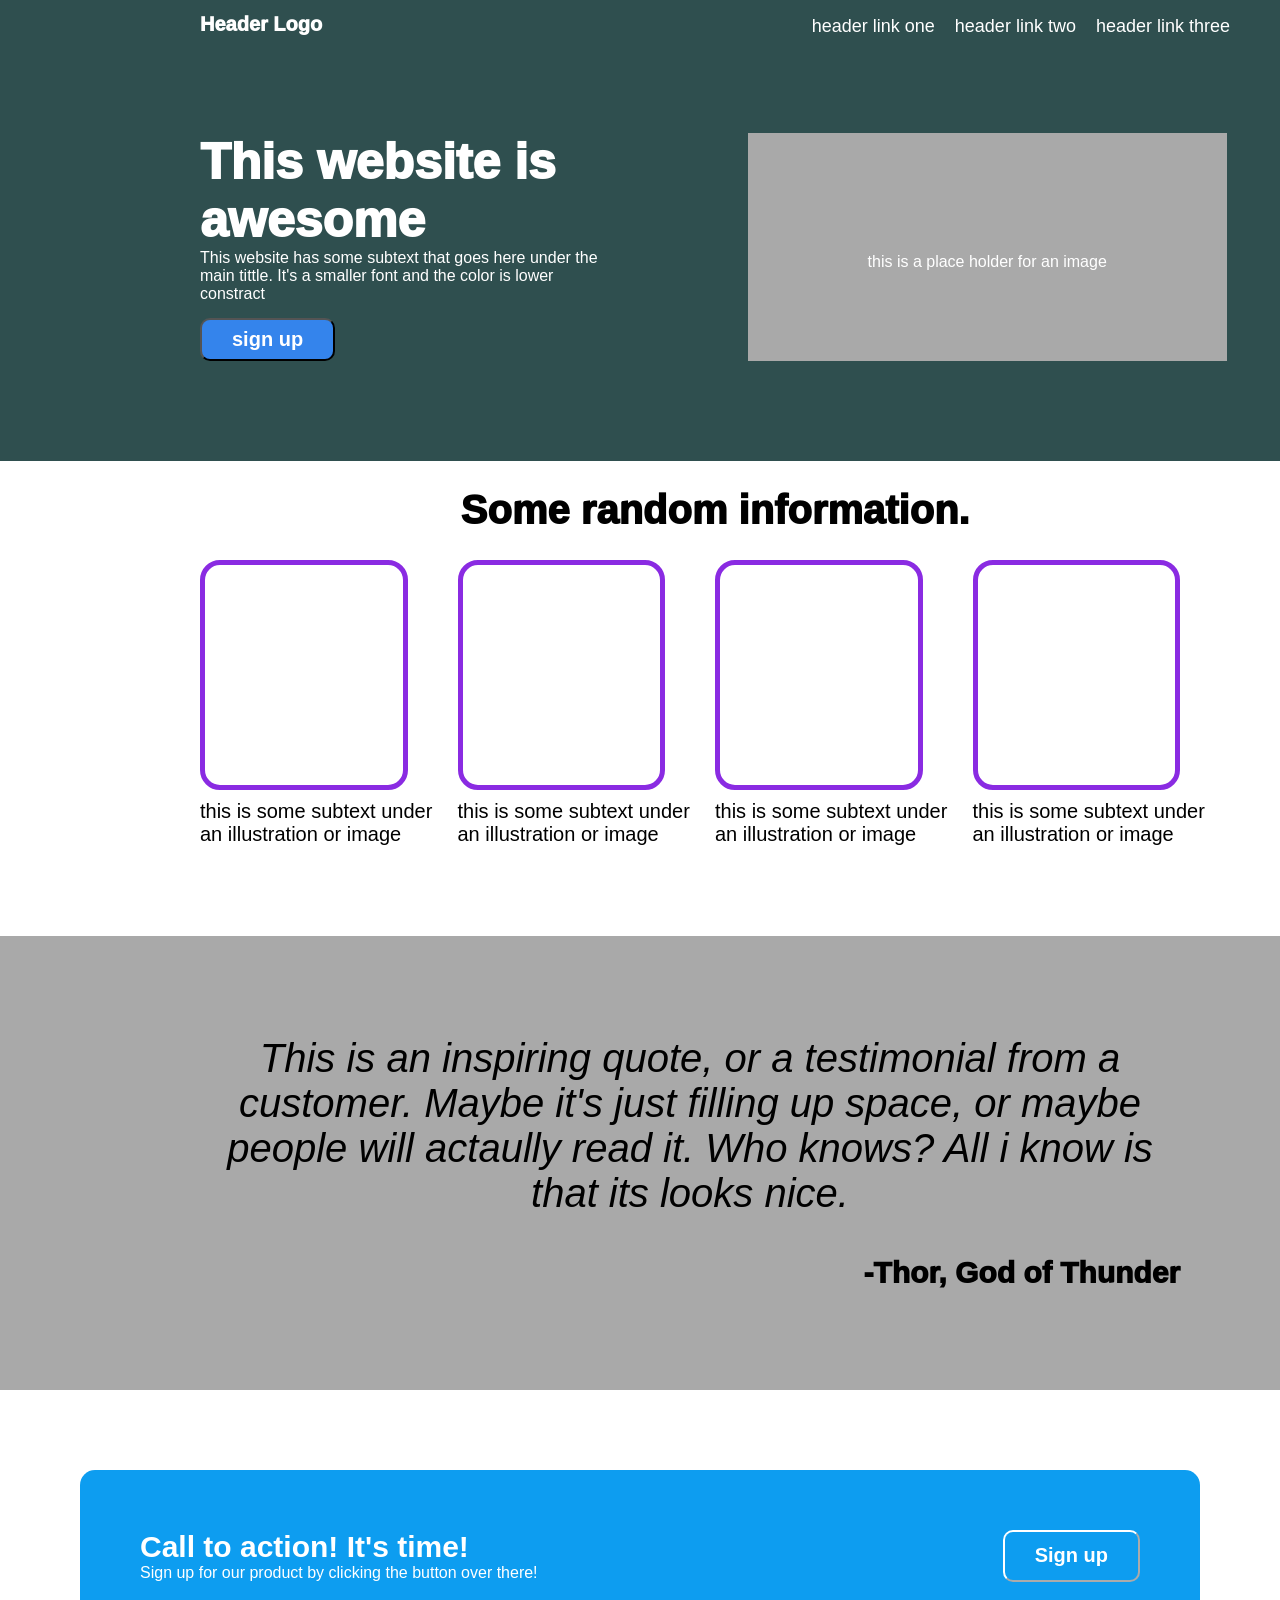
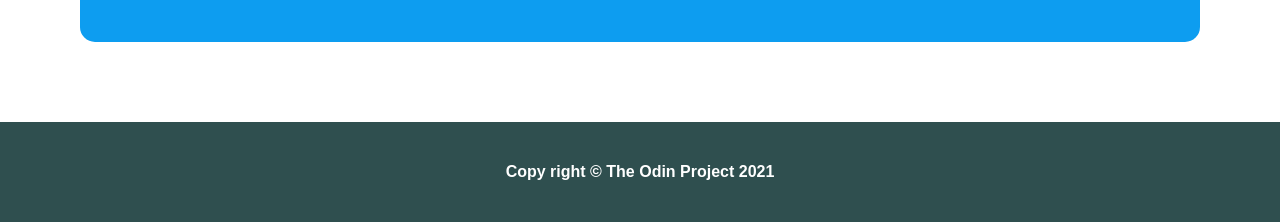
<file: index.html>
<!DOCTYPE html>
<html lang="en">
<head>
    <meta charset="UTF-8">
    <meta http-equiv="X-UA-Compatible" content="IE=edge">
    <meta name="viewport" content="width=device-width, initial-scale=1.0">
    <title>page1</title>
    <link rel="stylesheet" href="style.css">
</head>
<body>
<div class="b1">
    <div class="subheading">
    <h1 class="heading">Header Logo</h1>
    <ul>
        <li>header link one</li>
        <li>header link two</li>
        <li>header link three</li>
    </ul>
    </div>
    <div class="center">
    <div class="sub2">
    <div class="p1">This website is <br> awesome </div>
        <div> This website has some subtext that goes here under the <br> main tittle. It's a smaller font and the color is lower <br> constract</div>
    <button class="button1">sign up</button>
    </div>
    <div class="image">this is a place holder for an image</div>
    </div>
</div>
<div class="b2">
    <h1 class="heading2">Some random information.</h1>
<div class="boxes">
    <div class="baxvalue">
        <div class="box"> </div> <div class="text">this is some subtext under an illustration or image</div>
    </div>
    <div class="baxvalue">
    <div class="box"> </div> <div class="text">this is some subtext under an illustration or image</div>
    </div>
    <div class="baxvalue">
    <div class="box"> </div> <div class="text">this is some subtext under an illustration or image</div>
    </div>
    <div class="baxvalue">
    <div class="box"> </div> <div class="text">this is some subtext under an illustration or image</div>
    </div>
</div>
</div>
<div class="b3">
    <p class="b3body">This is an inspiring quote, or a testimonial from a customer.
        Maybe it's just filling up space, or maybe people will actaully read it.
        Who knows? All i know is that its looks nice. 
    </p>
    <div class="letter">-Thor, God of Thunder</div>
</div>
<div class="b4">
    <div class="b4body"> 
    <div class="top">
    <div class="call">Call to action! It's time!</div> 
    <div>Sign up for our product by clicking the button over there!</div>
    </div>
    <button class="button2">Sign up</button>
    </div>
</div>
<div class="footer">
    <p class="end">Copy right &copy; The Odin Project 2021 </p>
</div>
</body>
</html>
</file>
<file: style.css>
body{
    font-family: Arial, Helvetica, sans-serif;
    margin: 0;
}
.b1{
    background-color:darkslategray;
    padding-left: 200px;
    padding-right: 50px;
    color: white;
    padding-bottom: 100px;
}
.heading{
    font-weight: 1000;
    font-size: 20px;
}
ul{
    list-style-type: none;
    display: flex;
    flex-direction: row;
}
li{
    padding-left: 20px;
    font-size: 18px;
}
.subheading{
    display: flex;
    flex-direction: row;
    justify-content: space-between
}
.sub2{
   text-align: left;  
}
.p1{
    font-size: 50px;
    font-weight: 1000;
    
}
.button1{
    background-color: rgb(52, 132, 236);
    color: white;
    border-radius: 10px;
    font-size: 20px;
    font-weight: bold;
    padding-left: 30px;
    padding-right: 30px;
    padding-bottom: 8px;
    padding-top: 8px;
    margin-top: 15px;
}
.image{
    background-color: darkgray;
    padding-top: 120px;
    padding-left: 120px;
    padding-right: 120px;
    margin-left: 150px;
    font-size: 16px;
}
.center{
    display: flex;
    margin-top: 80px;
}
.heading2{
    font-size: 40px;
    text-align: center;
    font-weight: 1000
}
.box{
    border-radius: 20px;
    border-color: blueviolet;
    margin-right:50px;
    padding-top: 220px;
    margin-bottom: 10px;
    border-style: solid;
    border-width: 5px;
}
.boxes{
    display: flex;
    flex-direction: row;
    justify-content: space-around;
}
.b2{
    padding-left: 200px;
    padding-right: 50px;
    padding-bottom: 50px;
}
.boxvalue{
    display: flex;
    flex-direction: column;
    text-align: center;
    justify-content: center;
    padding: 30px;
    margin-right: 30px;
}
.text{
    font-size: 20px;
}
.b3{
    background-color: darkgray;
}
.b3body{
    text-align: center;
    font-size: 40px;
    font-style: italic;
    font-weight: 500;
    padding-left: 200px;
    padding-right: 100px;
    padding-top: 100px;
}
.letter{
     font-size: 30px;
     font-weight: 1000;
     text-align: right;
    padding-bottom: 100px;
    padding-right: 100px;
}
.b4{
    margin: 80px;
    color: white;
}
.call{
    font-size: 30px;
    font-weight: bolder;
}

.top{
    display: flex;
    flex-direction: column;
}
.b4body{
    display: flex;
    justify-content: space-between;
    background-color: rgb(13, 157, 240);
    padding: 60px;
    border-radius: 15px;
}
.button2{
    border-radius: 10px;
    font-size: 20px;
    font-weight: bold;
    padding-left: 30px;
    padding-right: 30px;
    padding-bottom: 8px;
    padding-top: 8px;  
    background-color: rgb(13, 157, 240);
    border-color: white;
    color: white;
}
.footer{
    background-color:darkslategray;
    text-align: center;
    padding: 25px;
    color: white;
    font-weight: 900;
}
</file>
